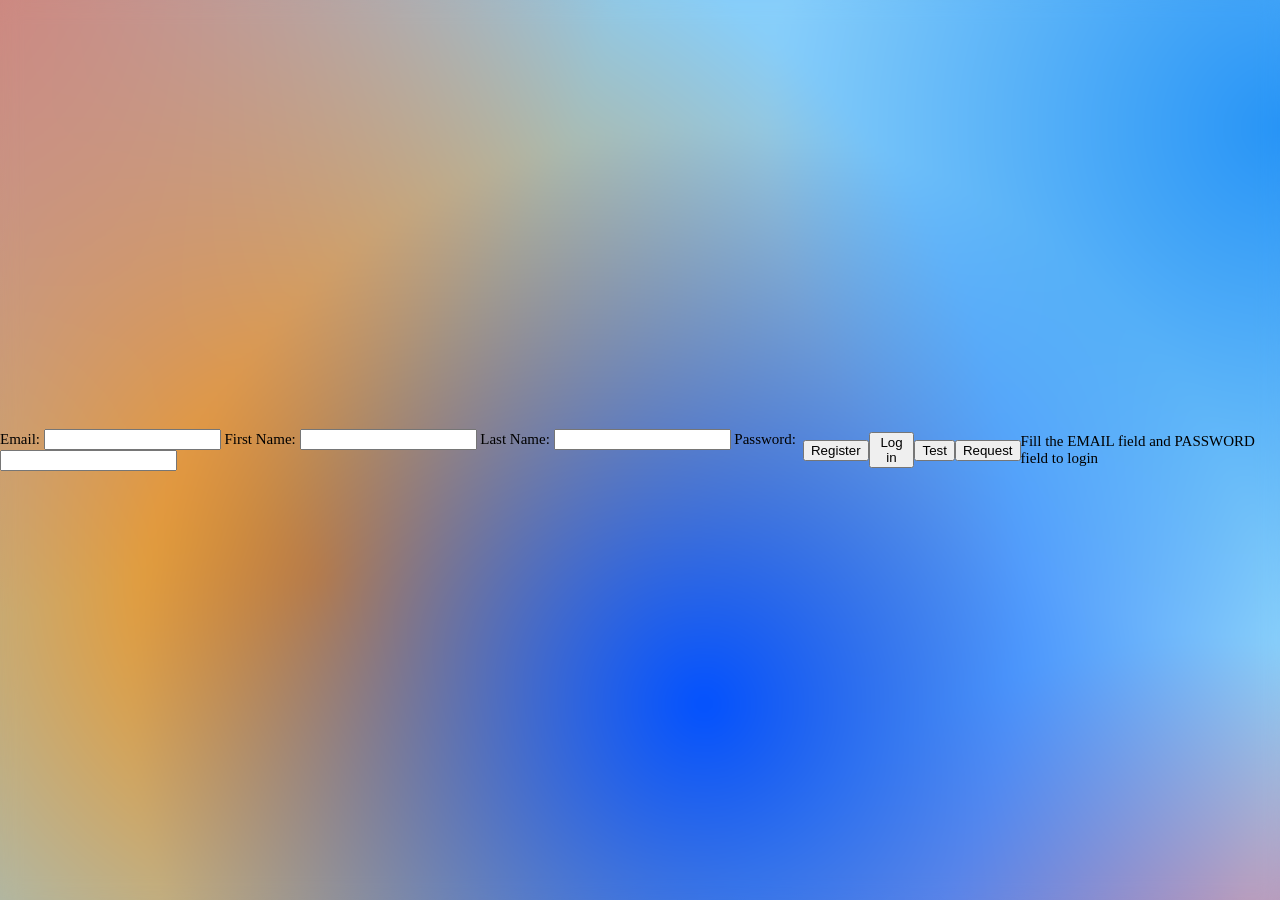
<file: liu-station-spring/target/classes/static/login.html>
<!DOCTYPE html>
<html>

<head>
    <meta charset="UTF-8" />
    <title>Login - Test</title>
    <link rel="stylesheet" type="text/css" href="login.css">
    <script src="https://ajax.googleapis.com/ajax/libs/jquery/1.10.2/jquery.min.js"></script>
</head>

<body>
    <div id="loginWindow">
        <form action="/UserRegister" method="post">
            Email: <input type="text" name="username" id="r-usnm" />
            First Name: <input type="text" name="firstname" id="r-frnm" />
            Last Name: <input type="text" name="lastname" id="r-lsnm" />
            Password: <input type="password" name="password" id="r-pswd" />
        </form>
        <button id="r-bt">Register</button>
        <button id="login-bt">Log in</button>
        <button id="login-test">Test</button>
        <button id="request-test">Request</button>
        <div id="login-console">Fill the EMAIL field and PASSWORD field to login</div>

    </div>

    <script>
        $("#login-test").click(
            function () {
                $.ajax({
                    url: "/data/user/12",
                    type: "put",
                    data: {
                        username: "f@bb.com",
                        password: "000000",
                        firstname: "lrl",
                        lastname: "lin"
                    },
                    dataType: "json",
                    success: function(res){
                        console.log(res)
                    }
                })
                // $.put(
                //     "/data/user/12",
                //     {
                //         username: "e@bb.com",
                //         password: "000000",
                //         firstname: "lrl",
                //         lastname: "lin"
                //     },
                //     function (res) {
                //         window.alert(JSON.stringify(res));
                //     },
                //     'json'

                // )
            }
        );

        $("#request-test").click(
            function () {
                const username = 'user';
                const password = 'pass';
                const credentials = btoa(username + ':' + password);
                console.log(credentials);
                // dXNlcjpwYXNz

                fetch(url, {
                    headers: {
                        Authorization: `Basic ${credentials}`
                    }
                });
            }
        )


        $("#login-bt").click(
            function () {
                console.log(Date.parse(new Date()));
                $.post("/Login",
                    {
                        "username": $("#r-usnm").val(),
                        "password": $("#r-pswd").val()
                    },
                    function (data, status) {
                        console.log(JSON.stringify(data));
                    }
                )
            }
        )

        $("#r-bt").click(
            function () {
                console.log(Date.parse(new Date()));
                $.post("/UserRegister",
                    {
                        "username": $("#r-usnm").val(),
                        "firstname": $("#r-frnm").val(),
                        "lastname": $("#r-lsnm").val(),
                        "password": $("#r-pswd").val()
                    },
                    function (data, status) {
                        console.log(JSON.stringify(data));
                    }
                )
            }
        )
    </script>
</body>

</html>
</file>
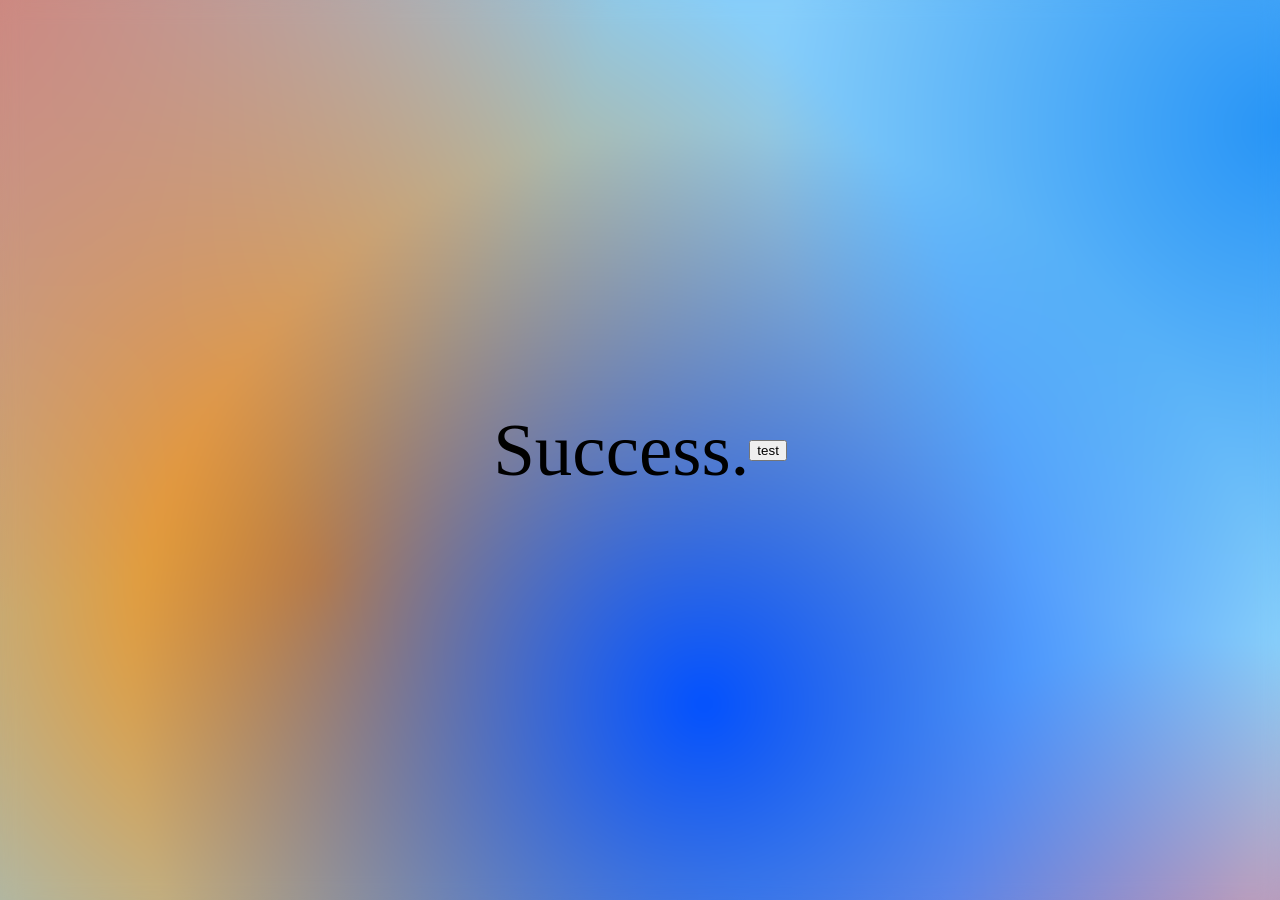
<file: liu-station-spring/target/classes/static/success.html>
<!DOCTYPE html>
<html>

<head>
    <meta charset="UTF-8" />
    <title>Login - Test</title>
    <link rel="stylesheet" type="text/css" href="login.css">
    <script src="https://ajax.googleapis.com/ajax/libs/jquery/1.10.2/jquery.min.js"></script>
</head>

<body>
    
    <div style="font-size: 5rem;" id="loginWindow">
        Success.
        <button id="request-test">test</button>
    </div>

    <script>
        $("#login-test").click(
            function () {
                $.get(
                    "/v1/user",
                    {
                        id: "4"
                    },
                    function (res) {
                        window.alert(JSON.stringify(res));
                    },
                    'json'

                )
            }
        );

        $("#request-test").click(
            function () {
                const username = 'liurunlin0213@live.com';
                const password = '990213';
                const credentials = btoa(username + ':' + password);
                console.log(credentials);
                // dXNlcjpwYXNz

                fetch(url, {
                    headers: {
                        Authorization: `Basic ${credentials}`
                    }
                });
            }
        )


        $("#login-bt").click(
            function () {
                console.log(Date.parse(new Date()));
                $.post("/Login",
                    {
                        "username": $("#r-usnm").val(),
                        "password": $("#r-pswd").val()
                    },
                    function (data, status) {
                        console.log(JSON.stringify(data));
                    }
                )
            }
        )
    </script>
</body>

</html>
</file>
<file: liu-station-spring/target/classes/static/login.css>
:root{
    font-size: 15px;
  }
  
  body {
    margin: 0;
    min-height: 100vh;
    background-color:	#87CEFA;
    background-image:
      radial-gradient(closest-side, rgba(235,105,78,1), rgba(235,105,78,0)),
        radial-gradient(closest-side, rgba(39,148,246,1), rgba(39,148,246,0)),
        radial-gradient(closest-side, rgba(2,81,255,1), rgba(2,81,255,0)),
        radial-gradient(closest-side, rgba(255,140,0,1), rgba(255,140,0,0)),
        radial-gradient(closest-side, rgba(246,96,113,1), rgba(246,96,113,0));
    background-size:
      130vmax 130vmax,
      80vmax 80vmax,
      90vmax 90vmax,
      110vmax 110vmax,
      90vmax 90vmax;
    background-position:
      -80vmax -80vmax,
      60vmax -30vmax,
      10vmax 10vmax,
      -30vmax -10vmax,
      50vmax 50vmax;
    background-repeat: no-repeat;
    animation: 25s movement linear infinite;
  }

  body::after{
    content: '';
    display: block;
    position: fixed;
    width: 100%;
    height: 100%;
    top: 0;
    left: 0;
    backdrop-filter: blur(10px);
    -webkit-backdrop-filter: blur(10px);
  }

  #loginWindow {
    position: relative;
    z-index: 10;
    display: flex;
    min-height: 100vh;
    width: 100%;
    justify-content: center;
    align-items: center;
    font-size: 1rem;
  }

  @keyframes movement {
    0%, 100%{
        background-size:
        130vmax 130vmax,
        80vmax 80vmax,
        90vmax 90vmax,
        110vmax 110vmax,
        90vmax 90vmax;
      background-position:
        -80vmax -80vmax,
        60vmax -30vmax,
        10vmax 10vmax,
        -30vmax -10vmax,
        50vmax 50vmax;
      background-repeat: no-repeat;
    }

    25%{
        background-size:
        150vmax 150vmax,
        70vmax 70vmax,
        120vmax 120vmax,
        100vmax 100vmax,
        140vmax 140vmax;
      background-position:
        -70vmax -50vmax,
        50vmax -10vmax,
        30vmax 40vmax,
        -30vmax 10vmax,
        60vmax 70vmax;
      background-repeat: no-repeat;
    }
  }
</file>
